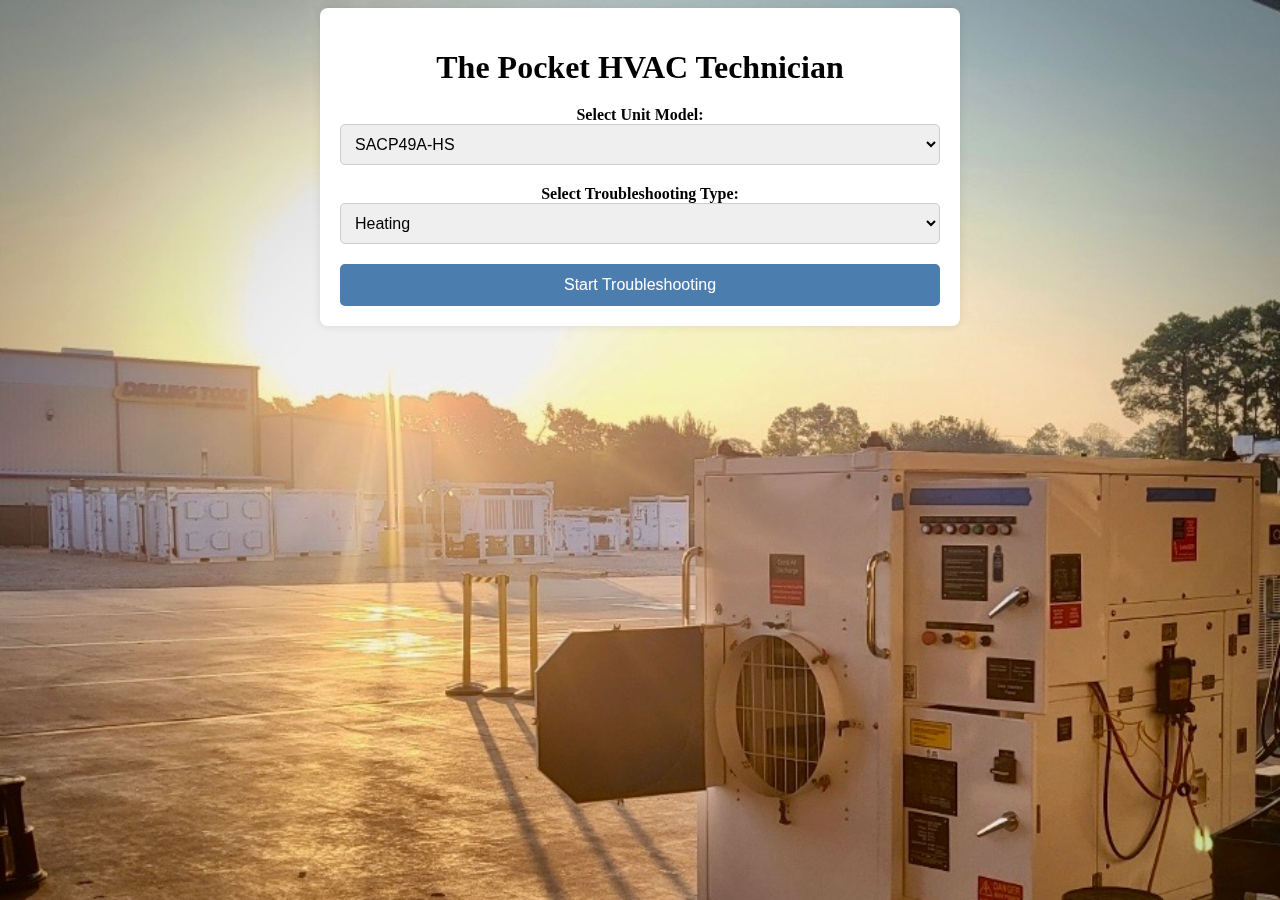
<file: index.html>
<!DOCTYPE html>
<html lang="en">
<head>
    <meta charset="UTF-8">
    <meta name="viewport" content="width=device-width, initial-scale=1.0">
    <title>The Pocket HVAC Technician</title>
    <link rel="stylesheet" href="./style.css">
</head>
<body class="index-page">
    <div class="background-image"></div>
    <div class="container">
        <h1 class="title">The Pocket HVAC Technician</h1>
        <div class="select-box">
            <label for="unitModel">Select Unit Model:</label>
            <select id="unitModel" class="select-unit">
                <option value="SACP49A-HS">SACP49A-HS</option>
                <option value="SACP41A-HS">SACP41A-HS</option>
                <option value="SACP87A-HS">SACP87A-HS</option>
                <option value="SACP81A-HS">SACP81A-HS</option>
                <!-- Add more unit models as needed -->
            </select>
        </div>

        <div class="select-box">
            <label for="troubleshootingType">Select Troubleshooting Type:</label>
            <select id="troubleshootingType" class="select-type">
                <option value="heating">Heating</option>
                <option value="cooling">Cooling</option>
            </select>
        </div>

        <button onclick="startTroubleshooting()" class="start-btn">Start Troubleshooting</button>
    </div>
    <script src="./script.js"></script>
</body>
</html>
</file>
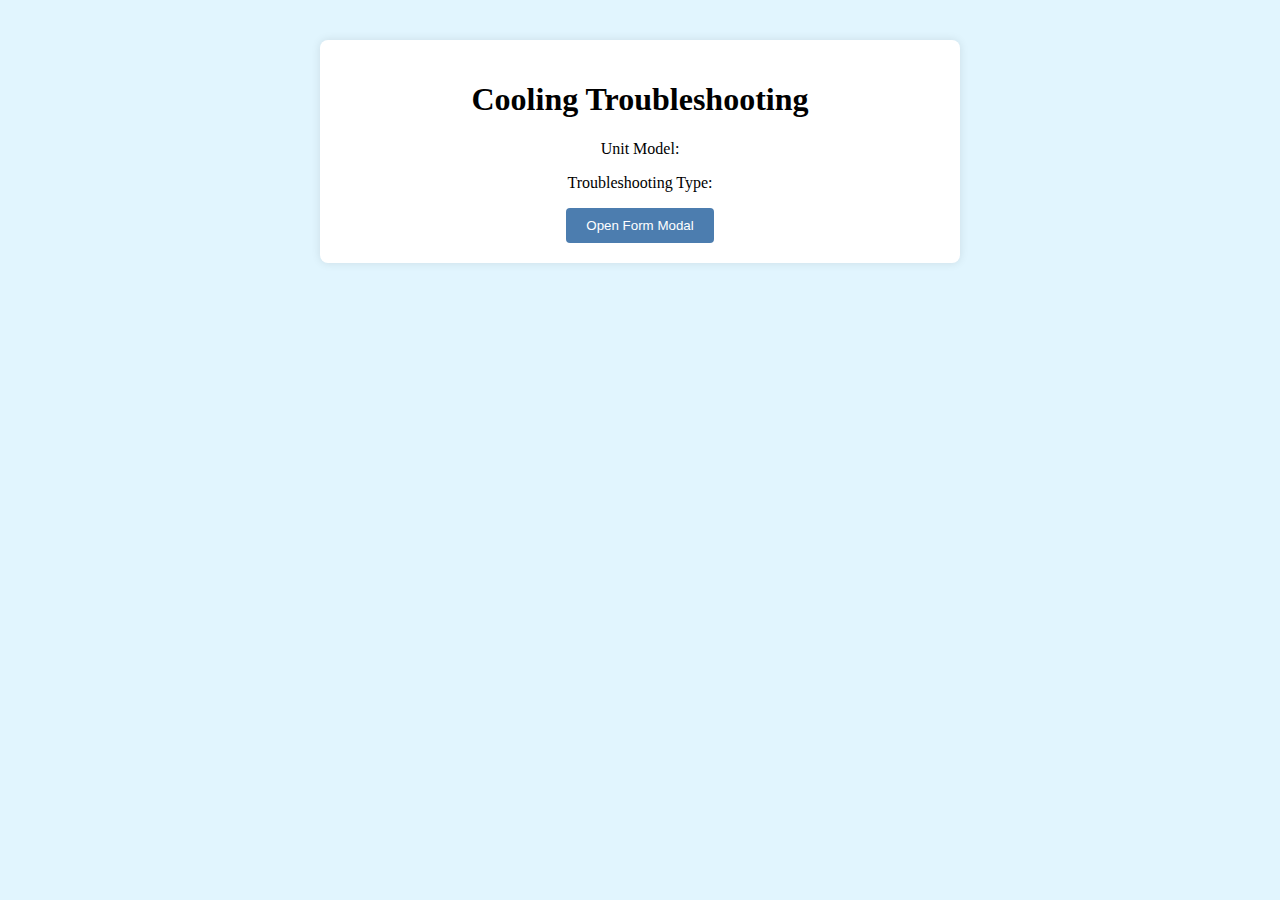
<file: cooling.html>
<!DOCTYPE html>
<html lang="en">
<head>
    <meta charset="UTF-8" />
    <meta name="viewport" content="width=device-width, initial-scale=1.0" />
    <title>Cooling Troubleshooting</title>
    <link rel="stylesheet" href="./style.css" />
</head>
<body class="cooling-page">
    <div class="container">
        <h1>Cooling Troubleshooting</h1>
        <!-- Add cooling troubleshooting content here -->
        <p>Unit Model: <span id="unitModel"></span></p>
        <p>Troubleshooting Type: <span id="troubleshootingType"></span></p>

        <button onclick="openFormModal()">Open Form Modal</button>

        <!-- Form Modal -->
        <div id="formModal" class="modal">
            <div class="modal-content-cool">
                <span class="close" onclick="closeFormModal()">&times;</span>
                <h2>Enter Cooling System Data</h2>
                <form id="coolingForm">
                    <label for="dischargePressure">Discharge Pressure:</label>
                    <input type="number" id="dischargePressure" name="dischargePressure" required />

                    <label for="suctionPressure">Suction Pressure:</label>
                    <input type="number" id="suctionPressure" name="suctionPressure" required />

                    <label for="liquidLinePressure">Liquid Line Pressure:</label>
                    <input type="number" id="liquidLinePressure" name="liquidLinePressure" required />

                    <label for="dischargeTemperature">Discharge Temperature:</label>
                    <input type="number" id="dischargeTemperature" name="dischargeTemperature" required />

                    <label for="suctionLineTemperature">Suction Line Temperature:</label>
                    <input type="number" id="suctionLineTemperature" name="suctionLineTemperature" required />

                    <label for="liquidLineTemperature">Liquid Line Temperature:</label>
                    <input type="number" id="liquidLineTemperature" name="liquidLineTemperature" required />

                    <label for="blowerAmps">Blower Amps:</label>
                    <input type="number" id="blowerAmps" name="blowerAmps" required />

                    <label for="condenserFanAmps">Condenser Fan Amps:</label>
                    <input type="number" id="condenserFanAmps" name="condenserFanAmps" required />

                    <label for="compressorAmps">Compressor Amps:</label>
                    <input type="number" id="compressorAmps" name="compressorAmps" required />

                    <button type="submit">Submit</button>
                </form>
            </div>
        </div>
    </div>
    <!-- Add specific cooling troubleshooting steps here -->
    <!-- Add a container for the comparison result -->
    <div id="comparisonResult"></div>

    <script src="./script.js"></script>
    <script src="./cooling.js"></script>
    <script>
        // Get parameters from URL
        var urlParams = new URLSearchParams(window.location.search);
        var unitModel = urlParams.get("model");
        var troubleshootingType = urlParams.get("type");

        // Display parameters in the page
        document.getElementById("unitModel").innerText = unitModel;
        document.getElementById("troubleshootingType").innerText = troubleshootingType;

        // Function to open the form modal
        function openFormModal() {
            document.getElementById("formModal").style.display = "block";
        }

        // Function to close the form modal
        function closeFormModal() {
            document.getElementById("formModal").style.display = "none";
        }
    </script>
</body>
</html>
</file>
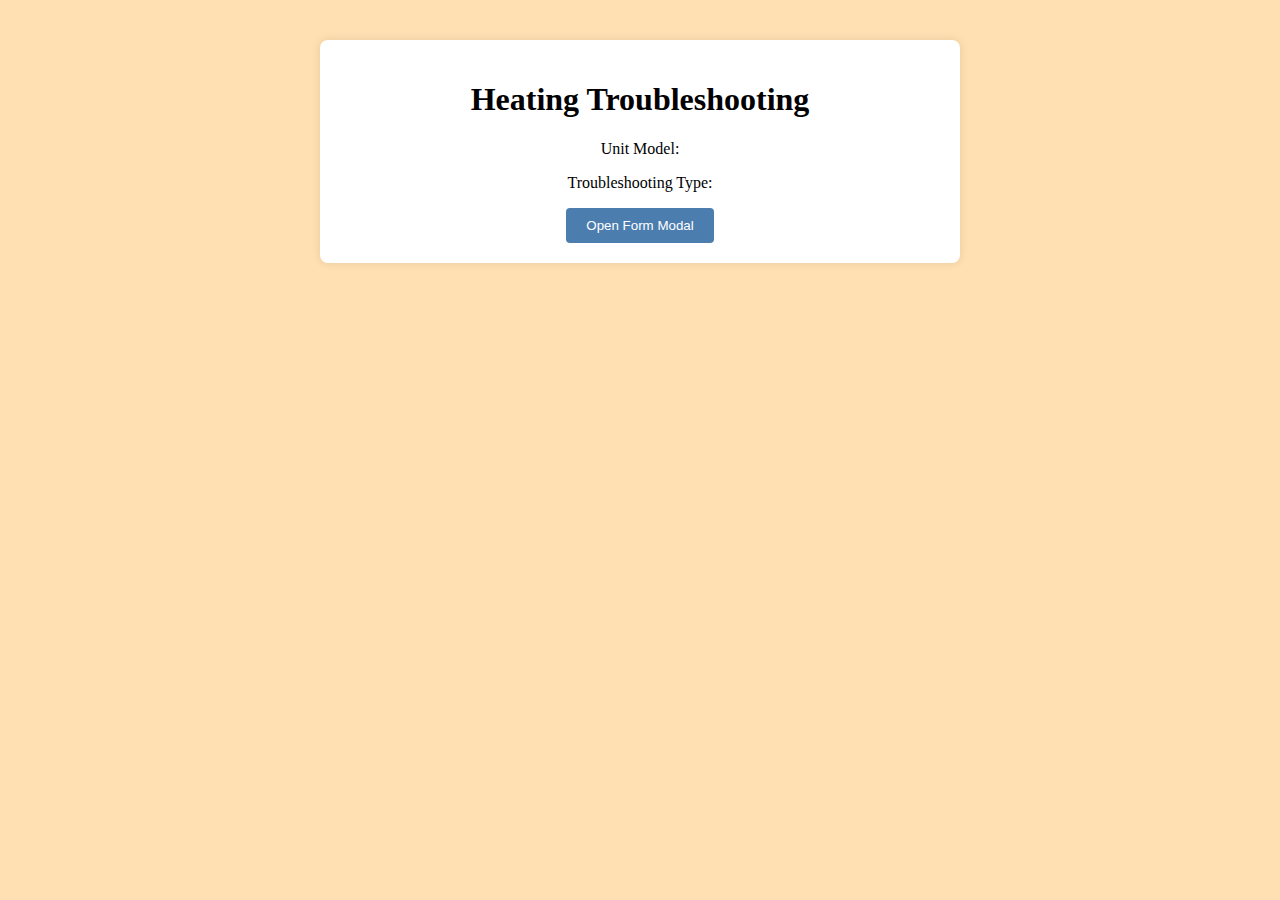
<file: heating.html>
<!DOCTYPE html>
<html lang="en">
  <head>
    <meta charset="UTF-8" />
    <meta name="viewport" content="width=device-width, initial-scale=1.0" />
    <title>Heating Troubleshooting</title>
    <link rel="stylesheet" href="./style.css" />
  </head>
  <body class="heating-page">
    <div class="container">
      <h1>Heating Troubleshooting</h1>
      <!-- Add heating troubleshooting content here -->
      <p>Unit Model: <span id="unitModel"></span></p>
      <p>Troubleshooting Type: <span id="troubleshootingType"></span></p>

      <button onclick="openFormModal()">Open Form Modal</button>

        <!-- Form Modal -->
        <div id="formModal" class="modal">
            <div class="modal-content-heat">
                <span class="close" onclick="closeFormModal()">&times;</span>
                <h2>Enter Heating Data Here</h2>
                <form id="heatingForm">
                    <label for="voltage">Voltage (V):</label>
                    <input type="number" id="voltage" required /><br />
                    <label for="current">Current (A):</label>
                    <input type="number" id="current" required /><br />
                    <label for="temperature">Temperature (°F):</label>
                    <input type="number" id="temperature" required /><br />
                    <button type="submit">Submit</button>
                </form>
            </div>
      </div>

      <!-- Display electric heat troubleshooting comparison result -->
      <div id="heatComparisonResult"></div>

      <!-- Add specific heating troubleshooting steps here -->
    </div>
    <script src="./script.js"></script>
    <script src="./heating.js"></script>
    <script>
      // Get parameters from URL
      var urlParams = new URLSearchParams(window.location.search);
      var unitModel = urlParams.get("model");
      var troubleshootingType = urlParams.get("type");

      // Display parameters in the page
      document.getElementById("unitModel").innerText = unitModel;
      document.getElementById("troubleshootingType").innerText =
        troubleshootingType;
    </script>
  </body>
</html>
</file>
<file: style.css>
.index-page {
    background-color: #f0f0f0; /* Lighter Gray */
}

.background-image {
    position: fixed;
    top: 0;
    left: 0;
    width: 100%;
    height: 100%;
    background-image: url('hvac-sunset.jpg'); /* Add the path to your image */
    background-size: cover;
    z-index: -1; /* Ensure it's behind other content */
}
.container {
    max-width: 800px;
    margin: 0 auto;
    padding: 20px;
    background-color: #fff;
    border-radius: 8px;
    box-shadow: 0px 0px 10px rgba(0, 0, 0, 0.1);
    text-align: center;
}

.title {
    text-align: center;
    margin-bottom: 20px;
}
.select-box {
    margin-bottom: 20px;
}

/* Header */
/* h1 {
    color: #333333;
    text-align: center;
} */

/* Form Elements */
label {
    font-weight: bold;
}

.select-unit,
.select-type {
    width: 100%;
    padding: 10px;
    border: 1px solid #ccc; /* Light Gray */
    border-radius: 5px;
    font-size: 16px;
    outline: none;
}


.container {
    max-width: 600px;
    margin: 0 auto;
    padding: 20px;
    background-color: #fff; /* White */
    border-radius: 8px;
    box-shadow: 0px 0px 10px rgba(0, 0, 0, 0.1); /* Light Shadow */
}

.title {
    text-align: center;
    margin-bottom: 20px;
}

.select-box {
    margin-bottom: 20px;
}

label {
    font-weight: bold;
}

.select-unit,
.select-type {
    width: 100%;
    padding: 10px;
    border: 1px solid #ccc; /* Light Gray */
    border-radius: 5px;
    font-size: 16px;
    outline: none;
}

.start-btn {
    display: block;
    width: 100%;
    padding: 12px;
    border: none;
    border-radius: 5px;
    background-color: #4c7daf; 
    color: white;
    font-size: 16px;
    cursor: pointer;
    transition: background-color 0.3s;
}

.start-btn:hover {
    background-color: #4566a0; 
}

input[type="number"] {
    width: 100%;
    padding: 8px;
    margin-bottom: 15px;
    border: 1px solid #CCCCCC;
    border-radius: 4px;
    box-sizing: border-box;
}

button {
    background-color: #4c7daf; 
    color: white;
    padding: 10px 20px;
    border: none;
    border-radius: 4px;
    cursor: pointer;
}

button:hover {
    background-color: #4566a0;
}


/* Modal Style */
.modal {
    display: none;
    position: fixed;
    z-index: 1000;
    left: 0;
    top: 0;
    width: 100%;
    height: 100%;
    overflow: auto;
    background-color: rgba(0,0,0,0.4);
}

.modal-content-cool {
    background-color: #E1F5FE;
    margin: 15% auto;
    padding: 20px;
    border: 1px solid #888;
    width: 80%;
    border-radius: 8px;
}
.modal-content-heat {
    background-color: #FFE0B2; /* Light Orange */
    margin: 15% auto;
    padding: 20px;
    border: 1px solid #888;
    width: 80%;
    border-radius: 8px;
}
.close {
    color: #aaaaaa;
    float: right;
    font-size: 28px;
    font-weight: bold;
}

.close:hover,
.close:focus {
    color: black;
    text-decoration: none;
    cursor: pointer;
}

/* Result */
#comparisonResult {
    margin-top: 20px;
}


.equal {
    color: #4CAF50;
}

.high {
    color: #FF5722;
}

.low {
    color: #3F51B5;
}

/* Cooling Troubleshooting Page */
.cooling-page {
    background-color: #E1F5FE; /* Light Blue */
    padding: 20px;
    border-radius: 8px;
    margin-top: 20px;
}

/* Heating Troubleshooting Page */
.heating-page {
    background-color: #FFE0B2; /* Light Orange */
    padding: 20px;
    border-radius: 8px;
    margin-top: 20px;
}
</file>
